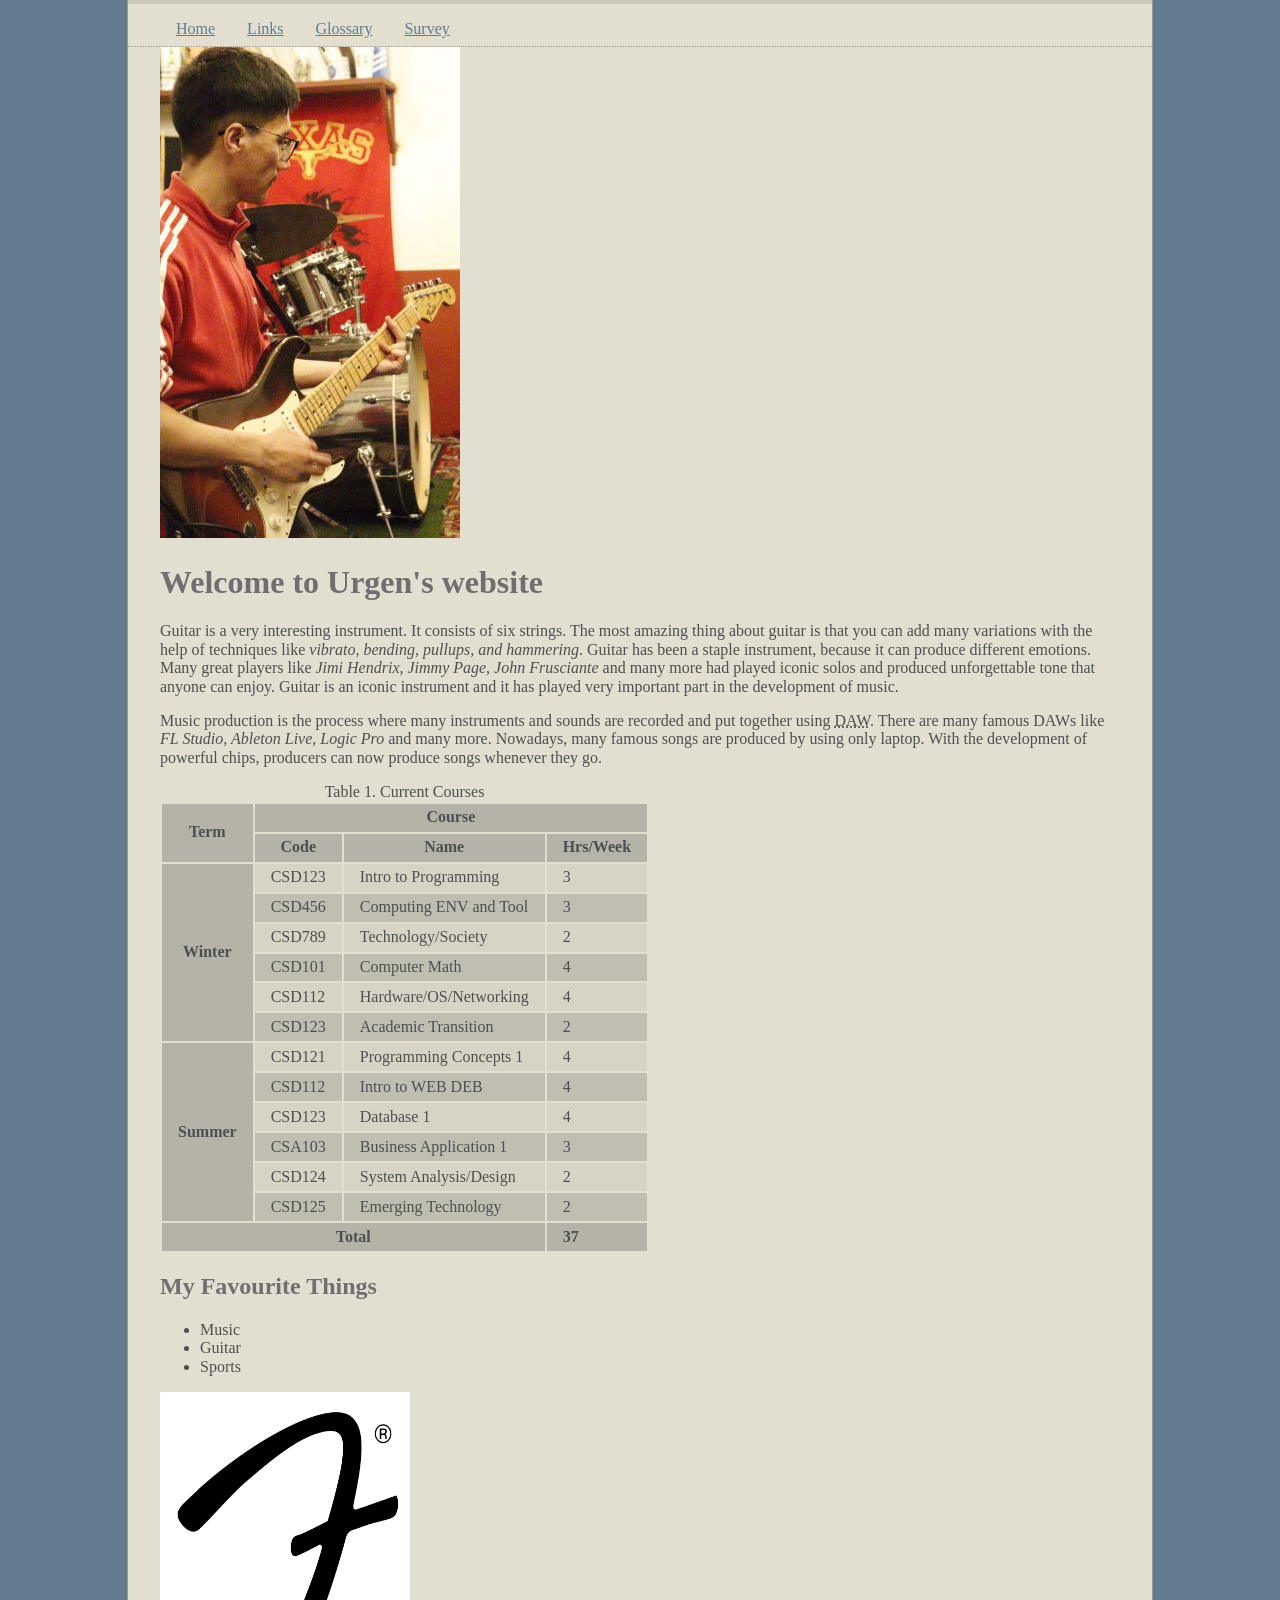
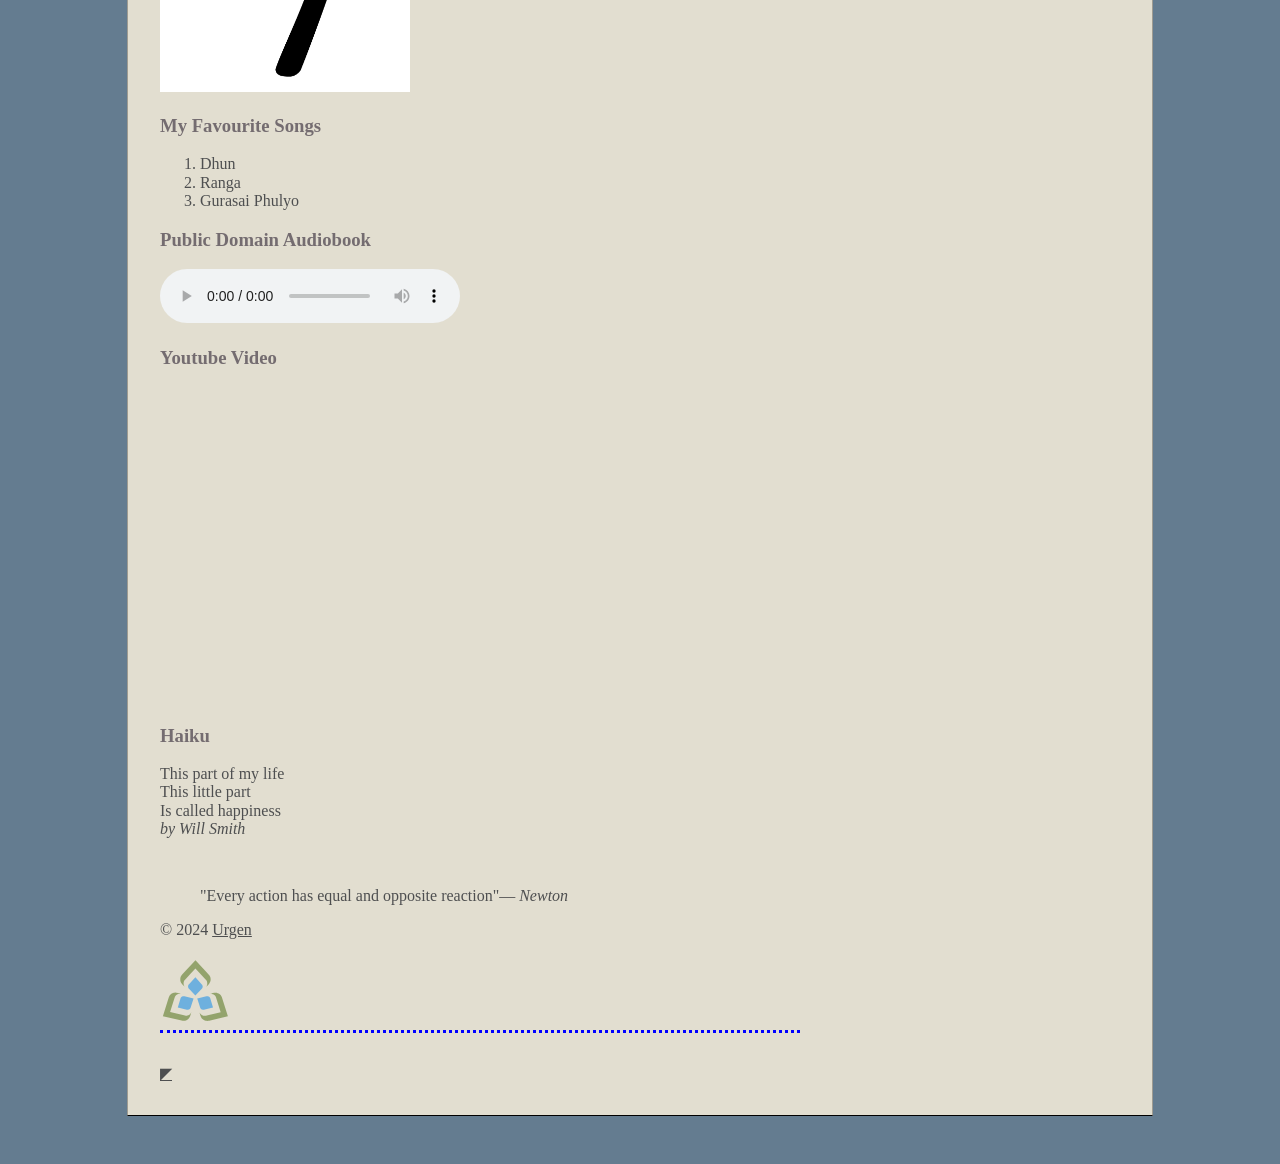
<file: site/index.html>
<!DOCTYPE html>
<html lang="en">
<head>
    <meta charset="UTF-8">
    <meta name="author" content="urgen-lama">
    <meta name="description" content="This is a webpage that has details about guitar and music production.">
    <title>Title</title>
    <link rel="icon" type="image/png" href="favicon-96x96.png" sizes="96x96" />
    <link rel="icon" type="image/svg+xml" href="favicon.svg" />
    <link rel="shortcut icon" href="favicon.ico" />
    <link rel="apple-touch-icon" sizes="180x180" href="apple-touch-icon.png" />
    <link rel="manifest" href="site.webmanifest" />
    <link rel="stylesheet" href="styles/normalize.css">
    <link rel="stylesheet" href="styles/main.css">
</head>
<body>

    <div class="width-wrap">
        <header id="top"> <!--Found me!-->
           <nav>
           </nav>
        </header>
        <script src="scripts/navBar.js"></script>

        <main>
            <section id="Thumbnails-and-Alternative-Sizes">
                <a href="images/myself.png" target="_blank">
                    <picture>
                        <source media="(max-width: 500px)" srcset="images/thumbnail-150.png">
                        <source media="(max-width: 501px)" srcset="images/thumbnail-300.png">
                        <img src="images/thumbnail-300.png" alt="Thumbnail">
                    </picture>
                </a>
            </section>
            <section id="bio">
                <h1>Welcome to Urgen's website</h1>
                <p>
                    Guitar is a very interesting instrument. It consists of six strings. The most amazing thing about guitar is that you can add many variations with the help of techniques like <em>vibrato, bending, pullups, and hammering</em>. Guitar has been a staple instrument, because it can produce different emotions. Many great players like <em>Jimi Hendrix, Jimmy Page, John Frusciante</em> and many more had played iconic solos and produced unforgettable tone that anyone can enjoy. Guitar is an iconic instrument and it has played very important part in the development of music.
                </p>

                <p>
                    Music production is the process where many instruments and sounds are recorded and put together using <abbr title="Digital Audio Workstation">DAW</abbr>. There are many famous DAWs like <em>FL Studio, Ableton Live, Logic Pro</em> and many more. Nowadays, many famous songs are produced by using only laptop. With the development of powerful chips, producers can now produce songs whenever they go.
                </p>

                <div id="making-a-table">
                    <table>
                        <caption>
                        </caption>
                        <tbody>
                        <tr>
                            <th></th>
                            <td></td>
                            <td></td>
                            <td></td>
                        </tr>
                        <tr>
                            <td></td>
                            <td></td>
                            <td></td>
                        </tr>
                        <tr>
                            <td></td>
                            <td></td>
                            <td></td>
                        </tr>
                        <tr>
                            <td></td>
                            <td></td>
                            <td></td>
                        </tr>
                        <tr>
                            <td></td>
                            <td></td>
                            <td></td>
                        </tr>
                        <tr>
                            <td></td>
                            <td></td>
                            <td></td>
                        </tr>
                        <tr>
                            <th></th>
                            <td></td>
                            <td></td>
                            <td></td>
                        </tr>
                        <tr>
                            <td></td>
                            <td></td>
                            <td></td>
                        </tr>
                        <tr>
                            <td></td>
                            <td></td>
                            <td>4</td>
                        </tr>
                        <tr>
                            <td></td>
                            <td></td>
                            <td></td>
                        </tr>
                        <tr>
                            <td></td>
                            <td></td>
                            <td></td>
                        </tr>
                        <tr>
                            <td></td>
                            <td></td>
                            <td></td>
                        </tr>
                        </tbody>
                        <thead>
                        <tr>
                            <th></th>
                            <th></th>
                        </tr>
                        <tr>
                            <th></th>
                            <th></th>
                            <th></th>
                        </tr>
                        </thead>
                        <tfoot>
                            <tr>
                                <th></th>
                                <th></th>
                            </tr>
                        </tfoot>
                    </table>
                </div>
                <script src="scripts/timetable.js"></script>
                <h2>My Favourite Things</h2>
                <ul>
                    <li>Music</li>
                    <li>Guitar</li>
                    <li>Sports</li>
                </ul>
                <a href="https://assets.spotlight.fender.com/logos/fblack_hi_1212596975.jpg" target="_blank">
                    <img src="images/logo.jpg" alt="fender_logo" width="250" height="300">
                </a>

                <h3>My Favourite Songs</h3>
                <ol>
                    <li>Dhun</li>
                    <li>Ranga</li>
                    <li>Gurasai Phulyo</li>
                </ol>

            </section>

            <section id="embedding-external-content">
                <h3>Public Domain Audiobook</h3>
                <audio controls>
                    <source src="https://ia801701.us.archive.org/34/items/democracy_nc_1106_librivox/democracy_01_adams.mp3" type="audio/mp3">
                    <a href="https://ia801701.us.archive.org/34/items/democracy_nc_1106_librivox/democracy_01_adams.mp3">Download the audio book</a>
                </audio>

                <h3>Youtube Video</h3>
                <iframe width="560" height="315" src="https://www.youtube.com/embed/mKn0gMH7qOs?si=PuMk4REx71AqX7U3" title="YouTube video player" frameborder="0" allow="accelerometer; autoplay; clipboard-write; encrypted-media; gyroscope; picture-in-picture; web-share" referrerpolicy="strict-origin-when-cross-origin" allowfullscreen>
                </iframe>

            </section>

            <section id="Haiku">
                <h3>Haiku</h3>
                <p>
                    This part of my life<br>
                    This little part<br>
                    Is called happiness<br>
                    <cite>by <span class="author">Will Smith</span></cite>
                </p>
            </section>
        </main>

        <footer>
            <hr>
            <blockquote>
                "Every action has equal and opposite reaction"&mdash;
                <cite><span class="author">Newton</span></cite>
            </blockquote>
            <p>
                &copy; 2024 <a href="mailto:https://outlook.office.com/mail/#code=1.AScAnd1hnCk7bU-zsfIS3jwl2iC_mZE_oQdBhdwCEUeH70gnABknAA.[base64]&client_info=eyJ1aWQiOiI3Yjk4YzAzMS1lYTcyLTRiNDYtOWJlYi0yYTBhYzM4MWFjMzIiLCJ1dGlkIjoiOWM2MWRkOWQtM2IyOS00ZjZkLWIzYjEtZjIxMmRlM2MyNWRhIn0&state=eyJpZCI6IjAxOTZmNGZmLTAwMzEtNzRmZi1iNTkzLWYzYjlhMDUwYWIxZSIsIm1ldGEiOnsiaW50ZXJhY3Rpb25UeXBlIjoicmVkaXJlY3QifX0%3d&session_state=003e9789-5c48-9da7-7417-158b8f05b363?subject=Message from CSD112 Website">Urgen</a>
            </p>
            <section id="Working-with-Image-Support">
                <picture>
                    <source srcset="images/sc-logo/sc-logo.svg" width=70px alt="logo">
                    <img src="images/sc-logo/sc-logo.svg"
                         srcset="images/sc-logo/sc-logo/sc-logo.png 1x, images/sc-logo/sc-logo/sc-logo_105.png 1.5x, images/sc-logo/sc-logo/sc-logo_140.png 2x">
                </picture>
            </section>
        </footer>
        <a href="#top" title="Back to top">◤</a>
    </div>
</body>
</html>
</file>
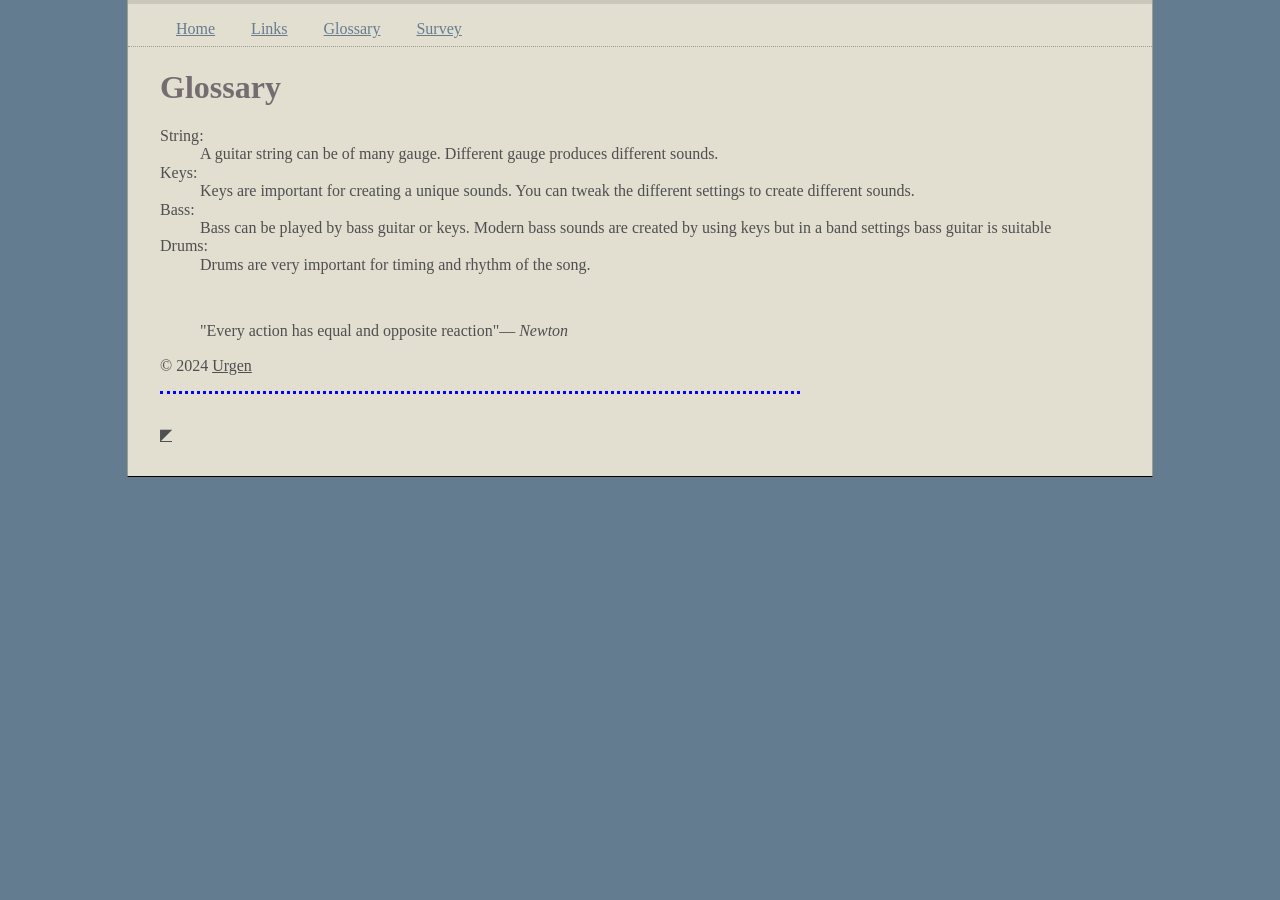
<file: site/glossary.html>
<!DOCTYPE html>
<html lang="en">
<head>
    <meta charset="UTF-8">
    <meta name="author" content="urgen-lama">
    <meta name="description" content="This is a webpage that has details about guitar and music production.">
    <title>Title</title>
    <link rel="icon" type="image/png" href="/favicon-96x96.png" sizes="96x96" />
    <link rel="icon" type="image/svg+xml" href="/favicon.svg" />
    <link rel="shortcut icon" href="/favicon.ico" />
    <link rel="apple-touch-icon" sizes="180x180" href="/apple-touch-icon.png" />
    <link rel="manifest" href="/site.webmanifest" />
    <link rel="stylesheet" href="styles/normalize.css">
    <link rel="stylesheet" href="styles/main.css">
</head>
<body>
<div class="width-wrap">
    <header id="top"> <!--Found me!-->
        <nav>
            <ul>
                <li><a href="index.html">Home</a></li>
                <li><a href="links.html">Links</a></li>
                <li><a href="glossary.html">Glossary</a></li>
                <li><a href="survey.html">Survey</a></li>
            </ul>
        </nav>
    </header>

    <main>
        <section id="creating-a-glossary">

        </section>
    </main>

    <footer>
        <hr>
        <blockquote>
            "Every action has equal and opposite reaction"&mdash;
            <cite><span class="author">Newton</span></cite>
        </blockquote>
        <p>
            &copy; 2024 <a href="mailto:24046545@saultcollege.ca?subject=Message from CSD112 Website">Urgen</a>
        </p>
    </footer>
    <a href="#top" title="Back to top">◤</a>
</div>
<script src="scripts/glossary.js"></script>
</body>
</html>
</file>
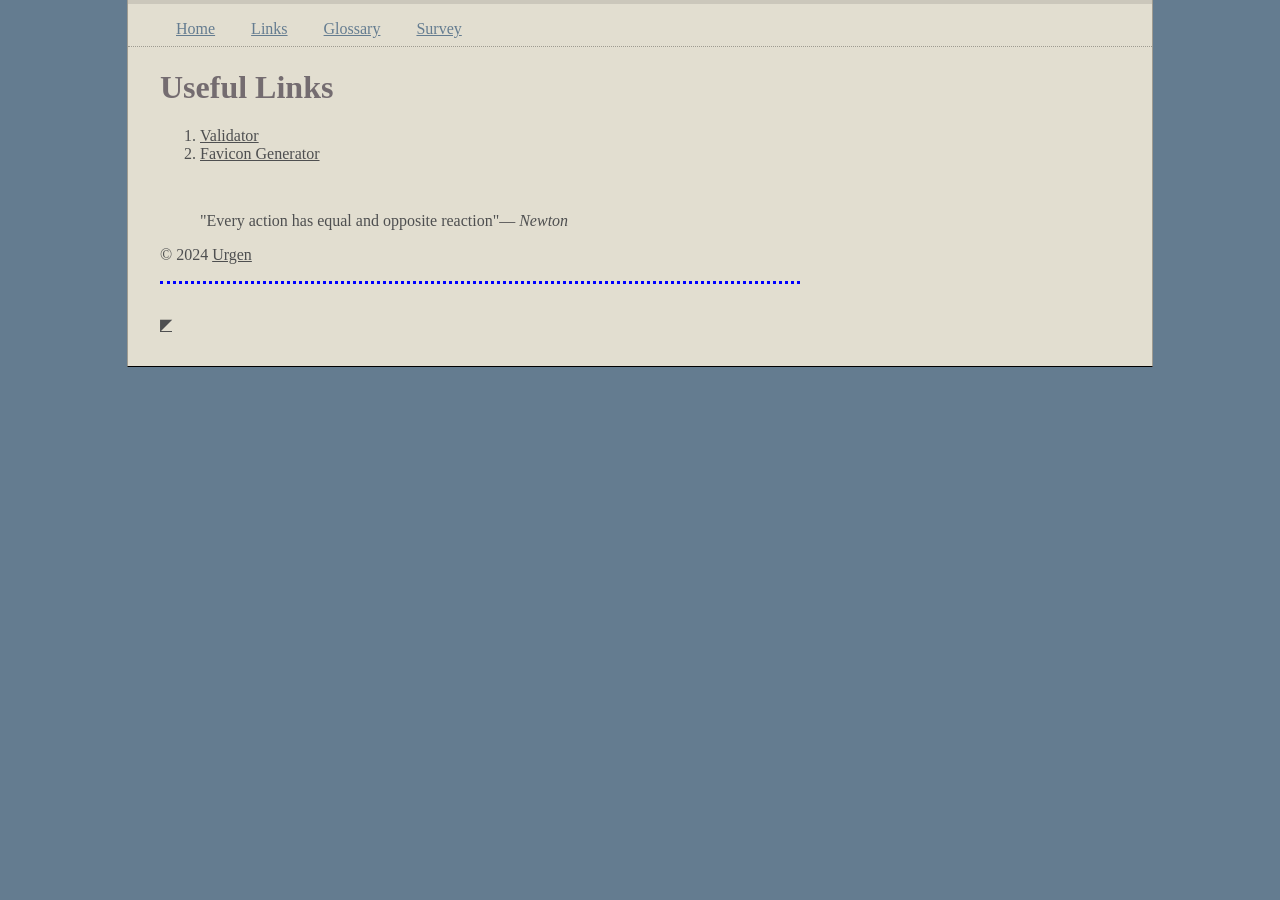
<file: site/links.html>
<!DOCTYPE html>
<html lang="en">
<head>
    <meta charset="UTF-8">
    <meta name="author" content="urgen-lama">
    <meta name="description" content="This is a webpage that has details about guitar and music production.">
    <title>Title</title>
    <link rel="icon" type="image/png" href="/favicon-96x96.png" sizes="96x96" />
    <link rel="icon" type="image/svg+xml" href="/favicon.svg" />
    <link rel="shortcut icon" href="/favicon.ico" />
    <link rel="apple-touch-icon" sizes="180x180" href="/apple-touch-icon.png" />
    <link rel="manifest" href="/site.webmanifest" />
    <link rel="stylesheet" href="styles/normalize.css">
    <link rel="stylesheet" href="styles/main.css">
</head>
<body>
<div class="width-wrap">
    <header id="top"> <!--Found me!-->
        <nav>
            <ul>
                <li><a href="index.html">Home</a></li>
                <li><a href="links.html">Links</a></li>
                <li><a href="glossary.html">Glossary</a></li>
                <li><a href="survey.html">Survey</a></li>
            </ul>
        </nav>
    </header>

    <main>
        <section id="useful-links">
            <h1>Useful Links</h1>
            <ol>
                <li><a href="https://validator.w3.org/#validate_by_uri" target="_blank title="HTML Validator">Validator</a></li>
                <li><a href="https://realfavicongenerator.net/" target="_blank" title="Favicon Generator">Favicon Generator</a></li>
            </ol>
        </section>
    </main>

    <footer>
        <hr>
        <blockquote>
            "Every action has equal and opposite reaction"&mdash;
            <cite><span class="author">Newton</span></cite>
        </blockquote>
        <p>
            &copy; 2024 <a href="mailto:https://outlook.office.com/mail/#code=1.AScAnd1hnCk7bU-zsfIS3jwl2iC_mZE_oQdBhdwCEUeH70gnABknAA.[base64]&client_info=eyJ1aWQiOiI3Yjk4YzAzMS1lYTcyLTRiNDYtOWJlYi0yYTBhYzM4MWFjMzIiLCJ1dGlkIjoiOWM2MWRkOWQtM2IyOS00ZjZkLWIzYjEtZjIxMmRlM2MyNWRhIn0&state=eyJpZCI6IjAxOTZmNGZmLTAwMzEtNzRmZi1iNTkzLWYzYjlhMDUwYWIxZSIsIm1ldGEiOnsiaW50ZXJhY3Rpb25UeXBlIjoicmVkaXJlY3QifX0%3d&session_state=003e9789-5c48-9da7-7417-158b8f05b363?subject=Message from CSD112 Website">Urgen</a>
        </p>
    </footer>
    <a href="#top" title="Back to top">◤</a>
</div>
</body>
</html>
</file>
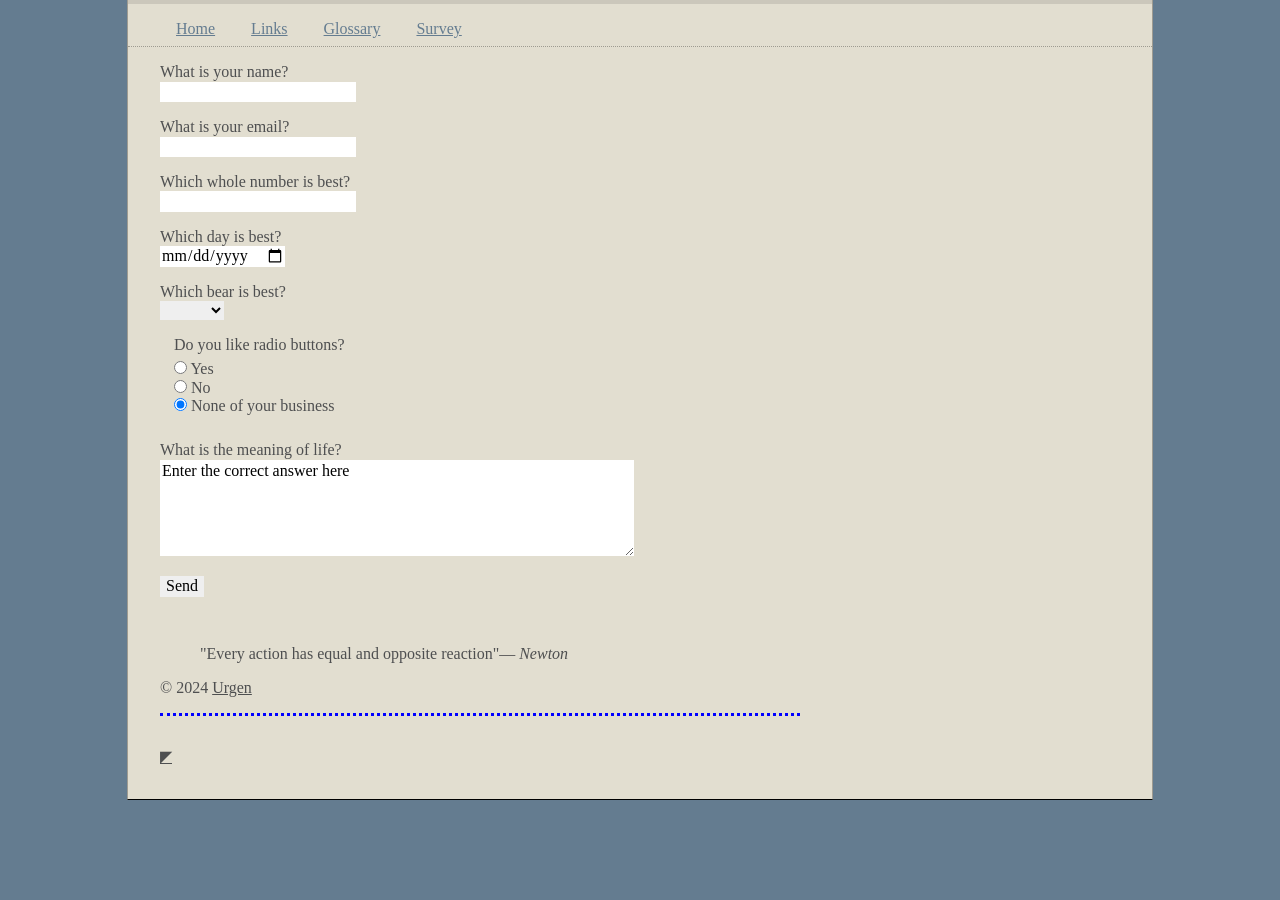
<file: site/survey.html>
<!DOCTYPE html>
<html lang="en">
<head>
    <meta charset="UTF-8">
    <meta name="author" content="urgen-lama">
    <meta name="description" content="This is a webpage that has details about guitar and music production.">
    <title>Title</title>
    <link rel="icon" type="image/png" href="/favicon-96x96.png" sizes="96x96" />
    <link rel="icon" type="image/svg+xml" href="/favicon.svg" />
    <link rel="shortcut icon" href="/favicon.ico" />
    <link rel="apple-touch-icon" sizes="180x180" href="/apple-touch-icon.png" />
    <link rel="manifest" href="/site.webmanifest" />
    <link rel="stylesheet" href="styles/normalize.css">
    <link rel="stylesheet" href="styles/main.css">
</head>
<body>
<div class="width-wrap">
    <header id="top"> <!--Found me!-->
        <nav>
            <ul>
                <li><a href="index.html">Home</a></li>
                <li><a href="links.html">Links</a></li>
                <li><a href="glossary.html">Glossary</a></li>
                <li><a href="survey.html">Survey</a></li>
            </ul>
        </nav>
    </header>

    <main>
        <div id="creating-a-web-form">
            <h1></h1>
            <form >
                <p><label></label>
                <input></p>
                <p><label></label>
                <input></p>
                <p><label></label>
                <input></p>
                <p><label></label>
                <input></p>
                <p><label></label>
                    <select>
                        <option></option>
                        <option></option>
                        <option></option>
                        <option></option>
                        <option></option>
                        <option></option>
                        <option></option>
                    </select></p>
                <fieldset>
                    <legend></legend>
                    <input>
                    <label></label><br>
                    <input>
                    <label></label><br>
                    <input>
                    <label></label>
                </fieldset>
                <label></label>
                <textarea></textarea><br>
                <button></button>
            </form>
        </div>
        <script src="scripts/form.js"></script>
    </main>

    <footer>
        <hr>
        <blockquote>
            "Every action has equal and opposite reaction"&mdash;
            <cite><span class="author">Newton</span></cite>
        </blockquote>
        <p>
            &copy; 2024 <a href="mailto:https://outlook.office.com/mail/#code=1.AScAnd1hnCk7bU-zsfIS3jwl2iC_mZE_oQdBhdwCEUeH70gnABknAA.[base64]&client_info=eyJ1aWQiOiI3Yjk4YzAzMS1lYTcyLTRiNDYtOWJlYi0yYTBhYzM4MWFjMzIiLCJ1dGlkIjoiOWM2MWRkOWQtM2IyOS00ZjZkLWIzYjEtZjIxMmRlM2MyNWRhIn0&state=eyJpZCI6IjAxOTZmNGZmLTAwMzEtNzRmZi1iNTkzLWYzYjlhMDUwYWIxZSIsIm1ldGEiOnsiaW50ZXJhY3Rpb25UeXBlIjoicmVkaXJlY3QifX0%3d&session_state=003e9789-5c48-9da7-7417-158b8f05b363?subject=Message from CSD112 Website">Urgen</a>
        </p>
    </footer>
    <a href="#top" title="Back to top">◤</a>
</div>
</body>
</html>
</file>
<file: site/styles/main.css>
.element {
    box-sizing: border-box;
}

.width-wrap{
    max-width: 960px;
    margin: auto;
    padding-left: 2em;
    padding-right: 2em;
    padding-bottom: 2em;
    border-width: 1px;
    border-style: solid;
    border-color: black rgba(0, 0, 0, 0.3);
    border-top-style: none;
    margin-bottom: 3em;
    background-color: #e2ded0;
}

body{
    background-color: #647c90;
    color: #4e4f50;
}

h1, h2, h3 {
    color: #746c70;
}

a {
    color: #4e4f50;
}

#top a{
    color: #647c90;
}

::selection{
    background-color: #647c90;
    color: #e2ded0;
}

header {
    border-top: 4px solid rgba(0, 0, 0, 0.1);
    margin-left: -2em;
    margin-right: -2em;
}

header nav{
    border-bottom: 1px dotted rgba(0, 0, 0, 0.3);
    padding-left: 2em;
    padding-right: 2em;
}

header nav ul {
    margin: 0;
    padding: 0;
}
 header nav ul li {
     display: inline;
 }

 header nav ul li a {
     border-top: 4px solid transparent;
     display: inline-block;
     padding: 1em 1em 0.5em 1em;
     margin-top: -4px
 }

 header nav ul li a:hover{
     border-top-color: #746c70;
 }

 th, td {
     padding: 0.3em 1em;
 }

 thead th, tfoot th, tfoot td, tbody th {
     background-color: rgba(0, 0, 0, 0.2);
 }

 tbody td {
     background-color: rgba(0, 0, 0, 0.05);
 }

 tbody tr:nth-child(even) td {
     background-color: rgba(0, 0, 0, 0.15);
 }

 /*Form*/
label {
    display: block;
}

input[type='radio'] + label,
input[typre="checkbox"] + label {
    display: inline;
}

input[type="submit"]{
    border: none;
    padding:1em 3em;
    color: #4e4f50;
    backgroud-color: #e2ded0;
}

input:invalid,
textarea:invalid,
select:invalid {
    background-color: red;
}
footer{
    width: clamp(300px, 50vw, 890px);
    margin-top: 3em;
    margin-bottom: 2em;
    border-bottom-width: 3px;
    border-bottom-style: dotted;
    border-bottom-color: blue;
}

*{
    border: none;
}

dt::after{
}

dt::after{
    content: ":";
}
</file>
